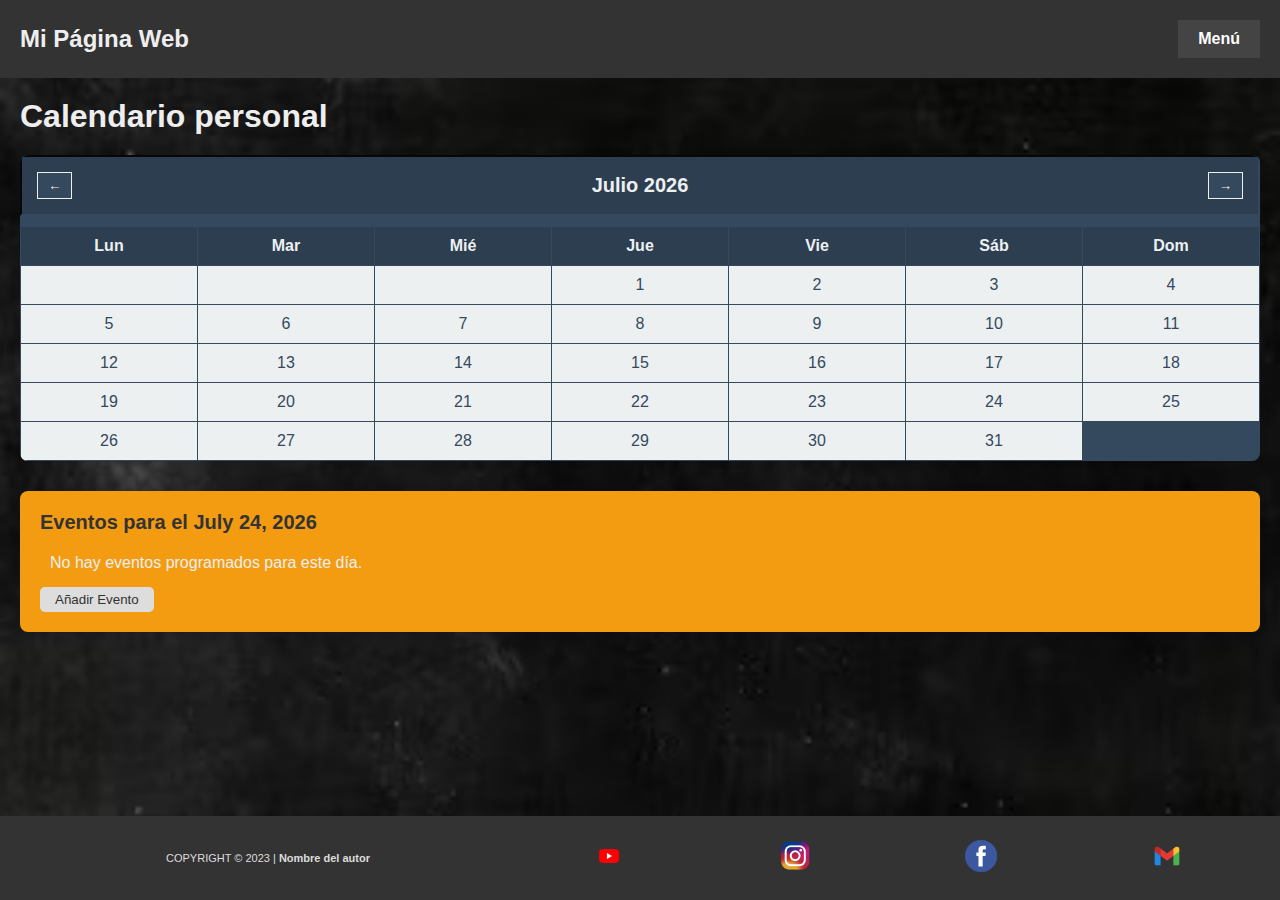
<file: index.html>
<!DOCTYPE html>
<html lang="es">
<head>
  <title>Calendario</title>
  <link rel="stylesheet" type="text/css" href="CSS/header-footer.css">
  <link rel="stylesheet" type="text/css" href="CSS/calendario.css">
  <link rel="stylesheet" type="text/css" href="CSS/event-section.css">
  <meta charset="UTF-8">
  <meta name="viewport" content="width=device-width, initial-scale=1.0">
</head>
<body>
  <header>
    <h1>Mi Página Web</h1>
    <nav>
      <div class="dropdown">
        <button class="dropbtn"><b>Menú</b></button>
        <div class="dropdown-content">
          <a href="#">Opción 1</a>
          <a href="#">Opción 2</a>
          <a href="#">Opción 3</a>
        </div>
      </div>
    </nav>
  </header>

  <main>
    <h1>Calendario personal</h1>
      <div id="calendar-container">
        <div class="calendar-nav">
          <button class="prev-month-btn" id="prev-month-btn">&larr;</button>
          <div class="calendar-month-year" id="calendar-month-year">Mes Año</div>
          <button class="next-month-btn" id="next-month-btn">&rarr;</button>
        </div>
    
      <table id="calendar"></table>
    </div>
    <div id="event-section">
      <h2 id="event-section-title">Eventos para el día XX de Mes Año</h2>
      <ul id="event-list" class="event-list">
        <!-- Lista de eventos -->
      </ul>
      <button id="add-event-btn" class="btn-events">Añadir Evento</button>
    </div>
  </main>

  <footer>
    <p>COPYRIGHT © 2023 | <b>Nombre del autor</b></p>
    <ul>
      <li><a href="#"><img src="icons/youtube-icon.png" alt="Youtube"></a></li>
        <li><a href="#"><img src="icons/instagram-icon.png" alt="Instagram"></a></li>
        <li><a href="#"><img src="icons/facebook-icon.png" alt="Facebook"></a></li>
        <li><a href="#"><img src="icons/mail-icon.png" alt="Email"></a></li>
    </ul>
  </footer>

  <script src="JS/calendario-events.js"></script>
</body>
</html>
</file>
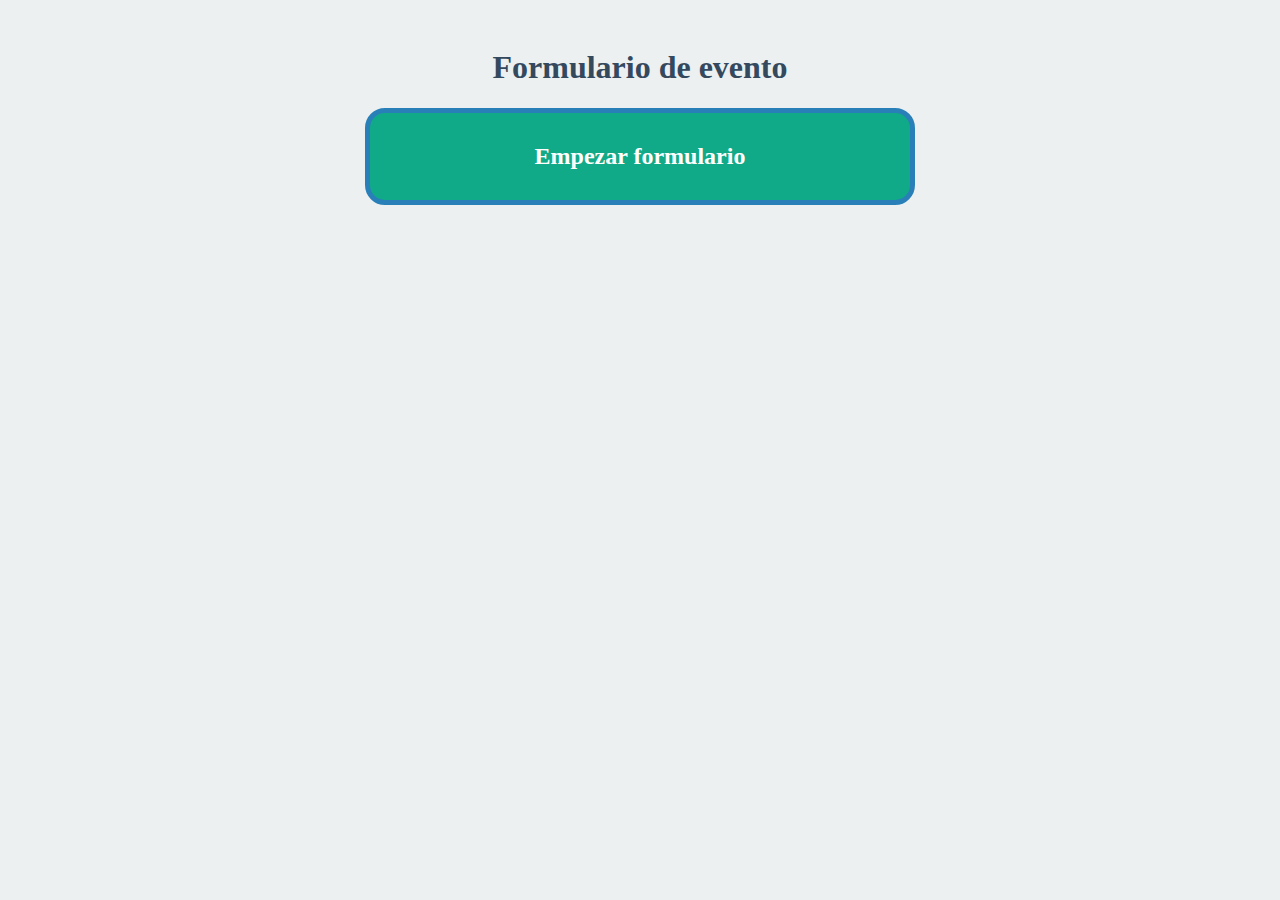
<file: Questionario/index.html>
<!DOCTYPE html>
<html>
<head>
	<meta charset="utf-8">
	<meta name="viewport" content="width=device-width, initial-scale=1">
	<title>Formulario de evento</title>
	<link rel="stylesheet" type="text/css" href="estilo.css">
</head>
<body>
	<h1>Formulario de evento</h1>
	<div class="btn-comienzo" onclick="cargarForm()"><h2>Empezar formulario</h2></div>
	<div class="container" hidden>
		<label class="question">¿Qué clase de evento deseas registrar?</label>
		<div class="answer-camp">
			<div class="option-left">
				<a class="answer">Opción</a>
			</div>
			<div class="option-right"><a>v</a></div>
			<div class="dropdown-content">
				<div id="op1">Deberes</div>
				<div id="op2">Examen</div>
				<div id="op3">Proyecto</div>
				<div id="op4">Viaje</div>
				<div id="op5">Cumpleaños</div>
				<div id="op6">Otro</div>
			</div>
		</div>
		<div class="answer-camp-remind" hidden>
			<div class="option-left">
				<a class="answer-remind">Sin recordatorio</a>
			</div>
			<div class="option-right"><a>v</a></div>
			<div class="dropdown-content">
				<div id="op1_remind">Media hora antes</div>
                <div id="op2_remind">Un día antes</div>
                <div id="op3_remind">Dos días antes</div>
                <div id="op4_remind">Cinco días antes</div>
                <div id="op5_remind">Sin recordatorio</div>
			</div>
		</div>
		<div class="answer answer-camp" hidden>
			<input type="number" class="num1" max="23" min="0">
			<b>:</b>
			<input type="number" class="num2" max="59" min="0">
		</div>
		<input type="text" class="answer answer-camp" hidden>
		<div class="button-area">
			<button class="option-left btn-left" onclick="lastQuestion()">Salir</button>
			<button class="option-right btn-right" onclick="nextQuestion()">Siguiente</button>
		</div>
	</div>
	<script src="codigo.js"></script>
</body>
</html>
</file>
<file: CSS/calendario.css>
#calendar-container {
  margin-top: 20px;
  background-color: #34495e;
  border-radius: 8px;
  box-shadow: 0px 0px 10px rgba(0, 0, 0, 0.1);
  overflow: hidden;
  animation: fadeInUp 1s ease-in-out;
}

#calendar {
  width: 100%;
  table-layout: fixed;
  border-collapse: collapse;
}

th, td {
  padding: 10px;
  text-align: center;
  border: 1px solid #34495e;
  font-size: 16px;
  color: #34495e; /* Cambio de color de texto */
}

th {
  background-color: #2c3e50;
  font-weight: bold;
  color: #ecf0f1;
}

td {
  background-color: #ecf0f1;
}

td:hover {
  background-color: #95a5a6;
  cursor: pointer;
}

/* Estilos para dispositivos móviles */
@media (max-width: 768px) {
  th, td {
    font-size: 14px;
    padding: 8px;
  }
}

@keyframes fadeInUp {
  0% {
    opacity: 0;
    transform: translateY(20px);
  }
  100% {
    opacity: 1;
    transform: translateY(0);
  }
}


.calendar-nav {
  display: flex;
  align-items: center;
  justify-content: space-between;
  margin-bottom: 10px;
  background-color: #2c3e50;
  padding: 15px;
  border: 2px inset #34495e;
}

.prev-month-btn, .next-month-btn {
  background-color: #34495e;
  border: none;
  padding: 5px 10px;
  cursor: pointer;
  color: #ecf0f1;
  border: 1px solid #ecf0f1;
}

.prev-month-btn:hover, .next-month-btn:hover {
  background-color: #2c3e50;
  color: #95a5a6;
}

.calendar-month-year {
  font-size: 20px;
  font-weight: bold;
  color: #ecf0f1;
  flex-grow: 1;
  text-align: center;
  margin: 0 10px;
}
</file>
<file: CSS/event-section.css>
#event-section {
  display: none;
  margin-top: 30px;
  background-color: #f39c12;
  border-radius: 8px;
  box-shadow: 0px 0px 10px rgba(0, 0, 0, 0.1);
  padding: 20px;
  animation: fadeInUp 1s ease-in-out; /* Animación de aparición */
}

#event-section-title {
  font-size: 20px;
  color: #333;
  margin-bottom: 10px;
}

.event-list {
  list-style-type: none;
  padding: 0;
  margin-bottom: 10px;
  border: solid 2px #333;
  padding-left: 10px;
  padding-top: 10px;
  overflow-y: auto; /* Habilita el desplazamiento vertical si el contenido supera la altura máxima */
  max-height: 20vh;
}

.event-list-item {
  margin-bottom: 10px;
  font-size: 14px;
}

.btn-events {
  background-color: #ddd;
  color: #333;
  padding: 5px 15px;
  border: none;
  border-radius: 5px;
  cursor: pointer;
  transition: background-color 0.3s ease;
  margin-top: 5px;
}

.btn-events:hover {
  background-color: #ddd;
  transform: scale(1.05); /* Efecto de escala al pasar el cursor */
}


.bin {
  display: inline-block;
  height: 15px;
  width: 15px;
  margin-top: auto;
  margin-left: 20px;
  background-image: url('../icons/icon-bin_closed.png');
  background-size: contain;
  cursor: pointer;
  transition: background-image 0.3s ease-in-out;
}

.bin:hover {
  background-image: url('../icons/icon-bin_open.png');
}
</file>
<file: Questionario/estilo.css>
body {
	background-color: #ecf0f1; /* Cambio de fondo */
	padding: 20px;
	align-content: center;
}

h1 {
	color: #34495e; /* Cambio de color de texto */
	text-align: center;
}

.btn-comienzo {
	background-color: #3498db; /* Cambio de color de fondo */
	text-align: center;
	max-width: 500px;
	margin-left: auto;
	margin-right: auto;
	padding: 5px;
	border-radius: 10px;
	border: solid 5px #2980b9; /* Cambio de color del borde */
	color: #ecf0f1; /* Cambio de color de texto */
	cursor: pointer;
}

.container {
	background-color: #ecf0f1; /* Cambio de color de fondo */
	padding-top: 20px;
	padding-bottom: 20px;
	padding-left: 50px;
	padding-right: 50px;
	display: none;
	flex-direction: column;
	justify-content: space-around;
	border: 5px solid #2980b9; /* Cambio de color del borde */
	max-width: 300px;
	margin: auto;
	color: #34495e; /* Cambio de color de texto */
}

.question, .answer-camp {
	text-align: left;
	margin: 20px;
	padding: 5px;
	color: #34495e; /* Cambio de color de texto */
}

.answer-camp {
	border: 2px solid #2980b9; /* Cambio de color del borde */
	background-color: #ecf0f1; /* Cambio de color de fondo */
	position: relative;
}

.answer-camp:hover {
	border: 2px solid #3498db; /* Cambio de color del borde */
	background-color: #d5dbdb; /* Cambio de color de fondo */
}

.option-left {
  float: left;
  margin-right: 10px;
}

.option-right {
  float: right;
}

.dropdown-content {
	display: none;
	position: absolute;
	top: 25px;
	background-color: #f9f9f9;
	min-width: 160px;
	box-shadow: 0px 8px 16px 0px rgba(0,0,0,0.2);
	z-index: 1;
}

.answer-camp:hover .dropdown-content {
	display: block;
}

.dropdown-content div {
	display: block;
	padding: 8px 16px;
	text-decoration: none;
	color: #333;
	background-color: #aaa;
}

.dropdown-content div:hover {
	background-color: #ddd;
	cursor: pointer;
}

.button-area {
	margin-top: 10px;
	padding: 10px;
	display: flex;
}

.button-area button {
	background-color: #3498db; /* Cambio de color de fondo */
	color: #ecf0f1; /* Cambio de color de texto */
	border: none;
	padding: 5px 10px;
	cursor: pointer;
	transition: background-color 0.3s, color 0.3s, border 0.3s, transform 0.3s;
}

.button-area button:hover {
	background-color: #2980b9; /* Cambio de color de fondo */
	transform: scale(1.05);
}

input[type="number"],
input[type="text"] {
	background-color: #d5dbdb; /* Cambio de color de fondo */
	color: #34495e; /* Cambio de color de texto */
	border: 2px solid #2980b9; /* Cambio de color del borde */
	padding: 5px;
}

input[type="number"]:focus,
input[type="text"]:focus {
	background-color: #ecf0f1; /* Cambio de color de fondo */
	border: 2px solid #3498db; /* Cambio de color del borde */
}


.answer-camp, .answer {
  transition: background-color 0.3s, transform 0.3s;
}

/* Agrega un cambio de color al pasar el cursor sobre las opciones */
.option-left:hover, .option-right:hover {
  background-color: #4c9;
  color: white;
}

/* Agrega una animación de "pulsar" a los botones */
.button-area button {
	font-size: 12px;
  transition: background-color 0.3s, transform 0.3s;
}

.button-area button:hover {
  background-color: #3a8;
  transform: scale(1.05);
}

/* Agrega un efecto de sombra a los contenedores */
.container {
  box-shadow: 0px 5px 10px rgba(0, 0, 0, 0.2);
}

/* Agrega una animación de entrada para los elementos */
.fade-in {
  opacity: 0;
  transform: translateY(20px);
  animation: fadeInUp 0.5s forwards;
}

@keyframes fadeInUp {
  to {
    opacity: 1;
    transform: translateY(0);
  }
}

/* Estiliza los botones para que parezcan más atractivos */
.btn-comienzo {
  background-color: #1a8;
  color: white;
  padding: 10px 20px;
  border-radius: 20px;
  cursor: pointer;
}
.btn-comienzo:hover {
  background-color: #086;
}

/* Cambia el estilo de la pregunta y respuesta activa */
.question.active, .answer.active {
  background-color: #4c9;
  color: white;
}

/* Estiliza la barra de progreso */
.progress-bar {
  width: 0;
  height: 5px;
  background-color: #4c9;
  transition: width 0.3s;
}

.answer {
	justify-content: space-around;
}


/* Agrega un estilo de resaltado al pasar el cursor sobre las opciones */
.option-left:hover, .option-right:hover {
  background-color: #4c9;
  color: white;
  transform: scale(1.05);
}

/* Estiliza los íconos junto a las opciones */
.option-right a {
  font-size: 18px;
}

/* Estiliza la respuesta numérica */
.num1, .num2 {
  width: 30px;
  height: 20px;
  text-align: center;
  font-size: 14px;
  border: 2px solid #097;
}

/* Agrega un cambio de color a los enlaces */
a {
  color: #1a8;
  transition: color 0.3s;
}
a:hover {
  color: #086;
}


.answer-camp b {
	font-size: 18px;
	margin-top: auto;
	margin-bottom: auto;
}




.answer-camp-remind:hover .dropdown-content {
  display: block;
}

.answer-camp-remind {
	border: 2px solid #2980b9; /* Cambio de color del borde */
	background-color: #ecf0f1; /* Cambio de color de fondo */
	position: relative;
}

.dropdown-content div {
  display: block;
  padding: 8px 16px;
  text-decoration: none;
  color: #333;
  background-color: #aaa;
  padding: 10px;
}

.dropdown-content div:hover {
  background-color: #ddd;
  cursor: pointer;
}
</file>
<file: CSS/header-footer.css>
/* Resetear los márgenes y el padding del cuerpo de la página */
* {
  margin: 0;
  padding: 0;
}

body {
  height: 100vh;
  font-family: Arial, sans-serif;
  color: #eee;
  display: grid;
  grid-template-columns: 1fr;
  grid-template-rows: auto 1fr auto;
  grid-template-areas: 
  "header"
  "main"
  "footer";
}

/* Estilos para el encabezado */
header {
  grid-area: header;
  background-color: #333;
  padding: 20px;
  display: flex;
  justify-content: space-between;
  align-items: center;
}

header h1 {
  font-size: 24px;
}

header h1 a {
  color: inherit;
  text-decoration: none;
}


/* Estilos para el menú desplegable */
.dropdown {
  position: relative;
  display: inline-block;
}

.dropbtn {
  background-color: #444;
  color: white;
  padding: 10px 20px;
  font-size: 16px;
  border: none;
  cursor: pointer;s
}

.dropbtn:hover {
  transition-property: background-color,color;
  transition-duration: 1.5s;
  background-color: #666;
  color: #e64;
}

.dropdown-content {
  display: none;
  position: absolute;
  background-color: #333;
  min-width: 160px;
  z-index: 1;
  opacity: 0; /* Establece la opacidad inicial en 0 */
  transform: translateY(-20px); /* Mueve el menú hacia arriba un poco */
  transition: opacity 0.3s, transform 0.3s; /* Agrega transiciones para opacidad y posición */
  animation: fadeInDown 0.5s forwards; /* Aplica la animación de desvanecimiento */
}

/* Define la animación keyframe */
@keyframes fadeInDown {
  0% {
    opacity: 0;
    transform: translateY(-20px);
  }
  100% {
    opacity: 1;
    transform: translateY(0);
  }
}

/* Añade una clase al menú cuando esté visible */
.dropdown-content.show {
  opacity: 1; /* Cambia la opacidad al mostrar */
  transform: translateY(0); /* Vuelve a la posición original */
}

.dropdown-content a {
  color: white;
  padding: 12px 16px;
  text-decoration: none;
  display: block;
  transition: background-color 0.3s;
}


.dropdown-content a:hover {
  background-color: #444;
  color: #e36543;
  transition-property: background-color,color;
  transition-duration: 1s;
}

.dropdown:hover .dropdown-content {
  display: block;
}

.dropdown:hover {
  color: #66ccff;
}



/* Estilos para el pie de página */
footer {
  grid-area: footer;
  background-color: #333; /* Fondo oscuro */
  color: #fff; /* Letras claras */
  padding: 20px;
  display: flex;
  justify-content: space-between;
  align-items: center;
}

footer p {
  margin: 0; /* Elimina el margen por defecto del párrafo */
}

footer ul {
  list-style: none;
  display: flex;
  justify-content: space-around;
  width: 60%;

}

footer ul li {
  margin: 0; /* Elimina el margen por defecto de los elementos de la lista */
}

footer ul li a {
  color: #fff;
  text-decoration: none;
  transition: color 0.3s;
}

footer ul li a:hover {
  color: #66ccff; /* Color de resaltado al pasar el mouse */
}

footer ul li img {
  max-width: 40px;
  height: auto;
}

/* Estilos para el párrafo de Copyright */
footer p {
  font-size: 11px;
  text-align: center;
  width: 40%;
  color: #ddd;
}

footer p p {
  font-size: 10px;
}

footer b i a {
  color: #fff;
}




main {
  grid-area: main;
  min-height: auto;
  background-image: url(../IMG/pizarra.avif);
  background-size: cover;
  background-color: #666;
  padding: 20px;
}
</file>
